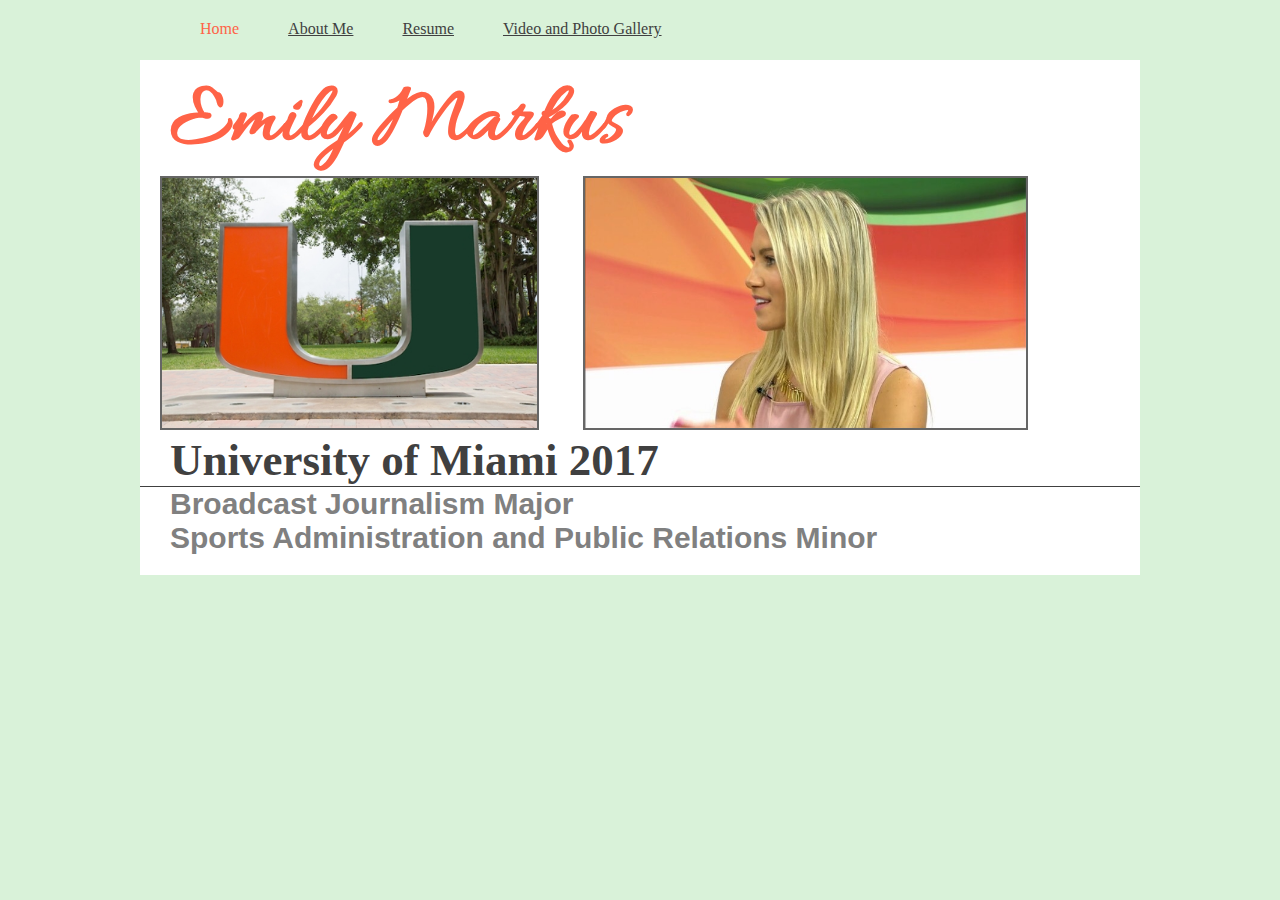
<file: index.html>
<!DOCTYPE html>
<html lang="en">

<head>
  <meta charset="utf-8">
  <title>Emily Markus</title>
  <link href="style/style.css" rel="stylesheet"/>
</head>

<body>
  <div id="container">

<header>
  <nav>
    <ul>
      <li>Home</li>
      <li><a href="about.html">About Me</a></li>
      <li><a href="resume.html">Resume</a></li>
      <li><a href="gallery.html">Video and Photo Gallery</a></li>
    </ul>
  </nav>
</header>

<main>
  <h1>Emily Markus</h1>

  <img src="img/u-statue.jpg" alt="U Statue" id="statue"/>
  <img src="img/Emily.jpg" alt="Emily Markus" id="emily"/>


  <h2><strong>University of Miami 2017</strong></h2>
  <h3>Broadcast Journalism Major</h3>
  <h3>Sports Administration and Public Relations Minor</h3>

</main>
</div>
</body>
</html>
</file>
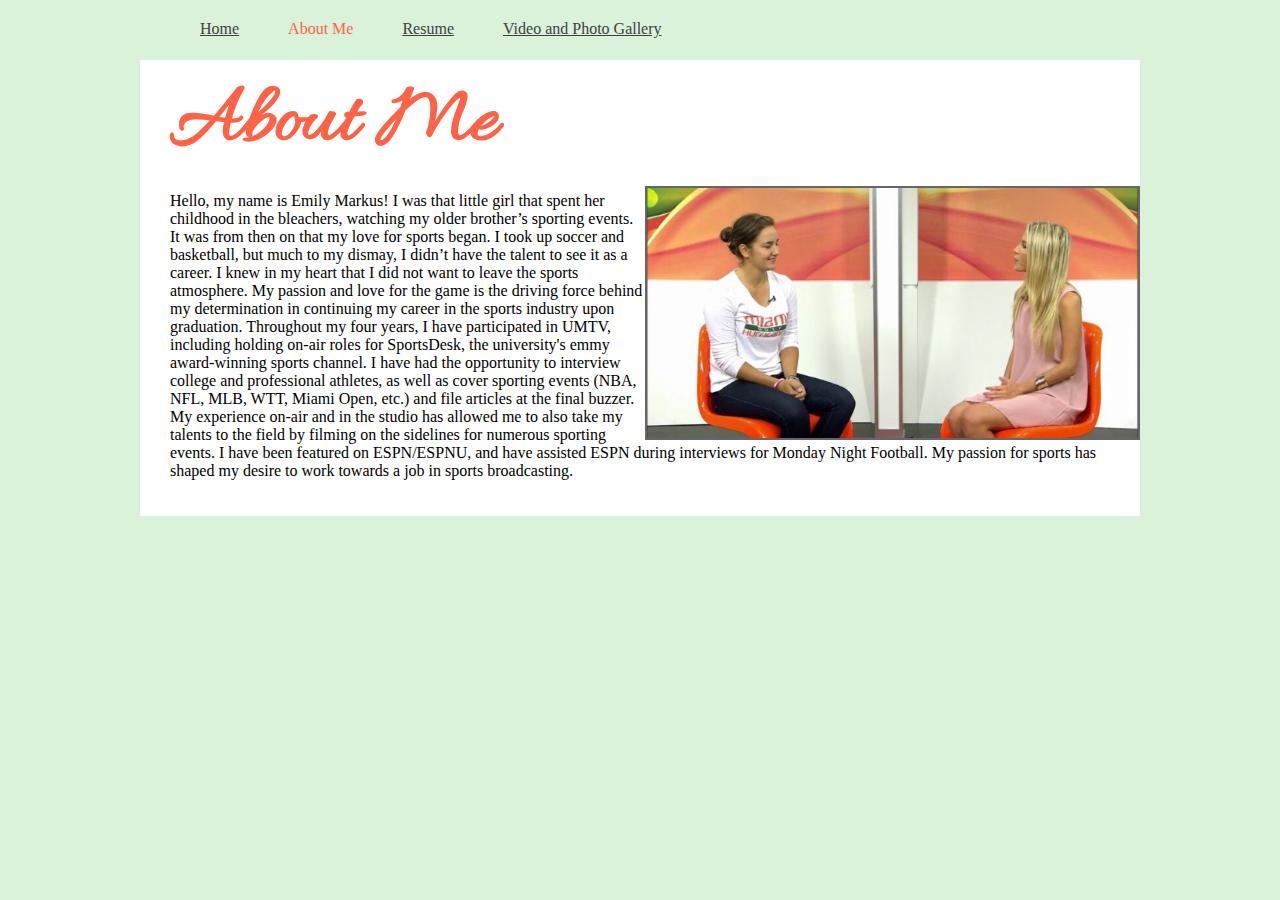
<file: about.html>
<!DOCTYPE html>
<html lang="en">

<head>
  <meta charset="utf-8">
  <title>About Me</title>
  <link href="style/style.css" rel="stylesheet"/>
</head>

<body>
  <div id="container">

<header>
  <nav>
    <ul>
      <li><a href="index.html">Home</a></li>
      <li>About Me</li>
      <li><a href="resume.html">Resume</a></li>
      <li><a href="gallery.html">Video and Photo Gallery</a></li>
    </ul>
  </nav>
</header>


<main>
  <h1>About Me</h1>

  <img src="img/umtv.jpg" alt="UMTV" id="umtv"/>

  <p>Hello, my name is Emily Markus! I was that little girl that spent her childhood in the bleachers, watching my older brother’s sporting events. It was from then on that my love for sports began. I took up soccer and basketball, but much to my dismay, I didn’t have the talent to see it as a career. I knew in my heart that I did not want to leave the sports atmosphere. My passion and love for the game is the driving force behind my determination in continuing my career in the sports industry upon graduation. Throughout my four years, I have participated in UMTV, including holding on-air roles for SportsDesk, the university's emmy award-winning sports channel. I have had the opportunity to interview college and professional athletes, as well as cover sporting events (NBA, NFL, MLB, WTT, Miami Open, etc.) and file articles at the final buzzer. My experience on-air and in the studio has allowed me to also take my talents to the field by filming on the sidelines for numerous sporting events. I have been featured on ESPN/ESPNU, and have assisted ESPN during interviews for Monday Night Football. My passion for sports has shaped my desire to work towards a job in sports broadcasting.</p>

</main>
</div>
</body>
</html>
</file>
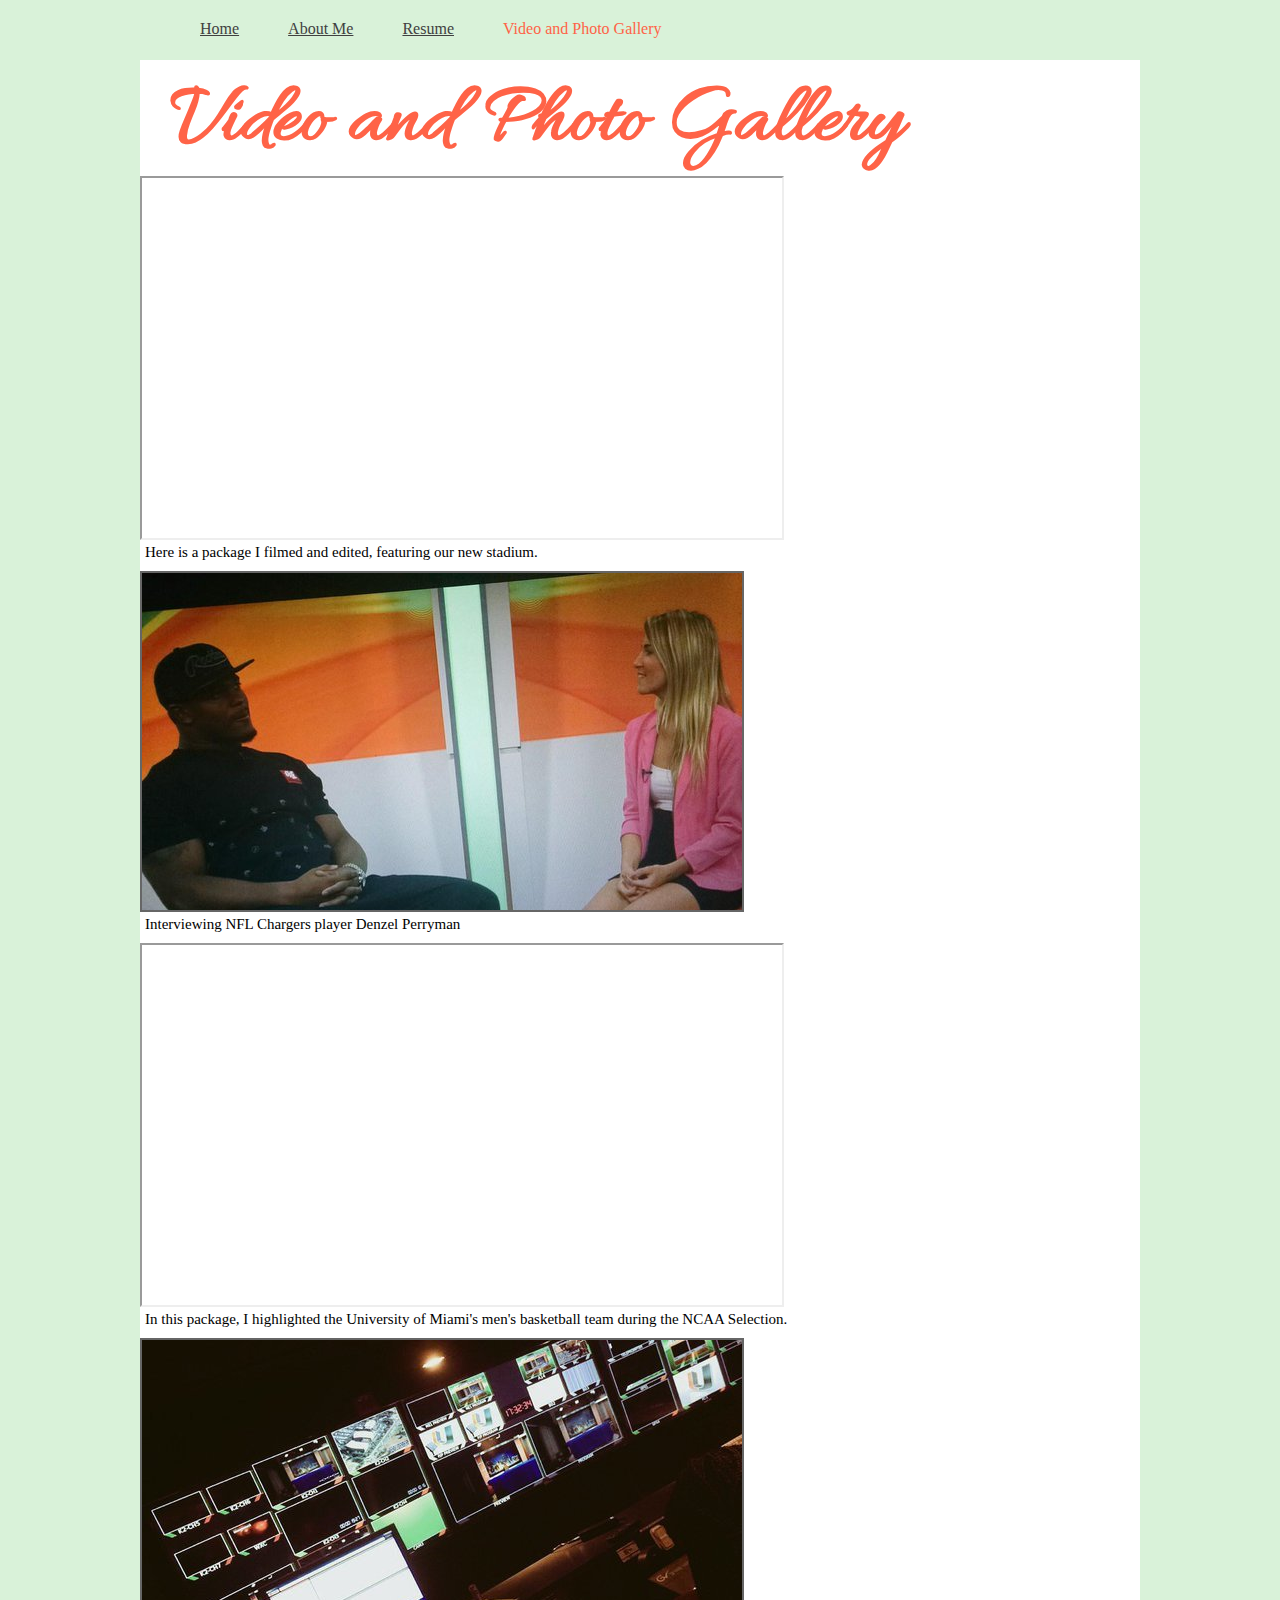
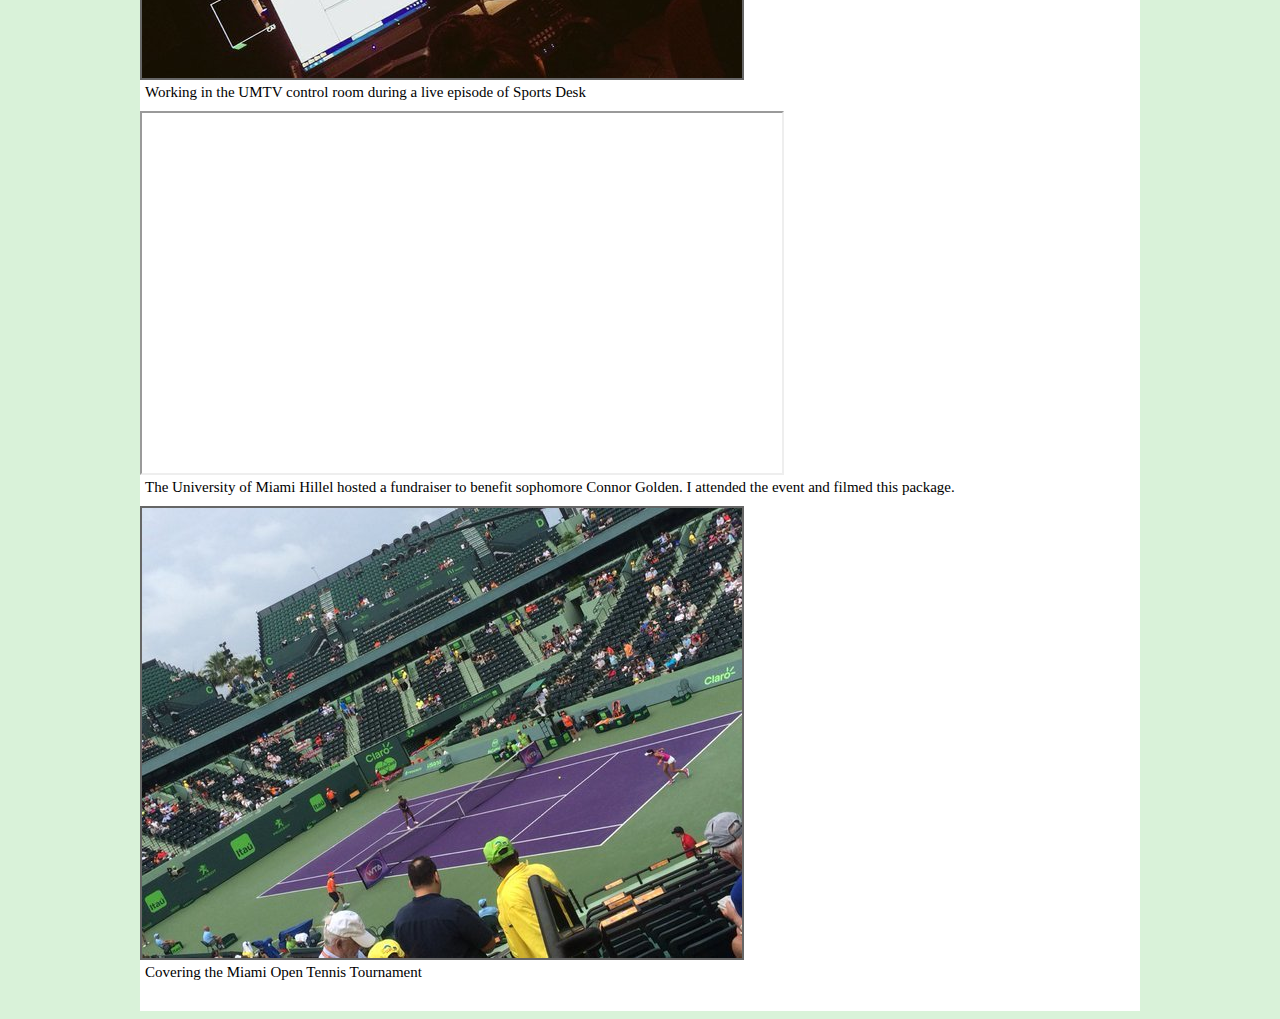
<file: gallery.html>
<!DOCTYPE html>
<html lang="en">

<head>
  <meta charset="utf-8">
  <title>Video and Photo Gallery</title>
  <link href="style/style.css" rel="stylesheet"/>
</head>

<body>
  <div id="container">

<header>
  <nav>
    <ul>
      <li><a href="index.html">Home</a></li>
      <li><a href="about.html">About Me</a></li>
      <li><a href="resume.html">Resume</a></li>
      <li>Video and Photo Gallery</li>
    </ul>
  </nav>
</header>

<main>
  <h1>Video and Photo Gallery</h1>

  <iframe src="https://www.youtube.com/embed/moGahPiaJ_o?rel=0&amp;showinfo=0?ecver=1" allowfullscreen></iframe>
  <p class="caption">Here is a package I filmed and edited, featuring our new stadium.</p>


    <img src="img/denzel.jpg" alt="Interviewing Denzel" id="denzel"/>
    <p class="caption">Interviewing NFL Chargers player Denzel Perryman</p>

    <iframe src="https://www.youtube.com/embed/_az0ChwHynI?rel=0&amp;showinfo=0?ecver=1" allowfullscreen></iframe>
    <p class="caption">In this package, I highlighted the University of Miami's men's basketball team during the NCAA Selection.</p>

    <img src="img/studio.jpg" alt="UMTV studio" id="studio"/>
    <p class="caption">Working in the UMTV control room during a live episode of Sports Desk</p>

  <iframe src="https://www.youtube.com/embed/-90Heb-GDE4?rel=0&amp;showinfo=0?ecver=1" allowfullscreen></iframe>
  <p class="caption">The University of Miami Hillel hosted a fundraiser to benefit sophomore Connor Golden. I attended the event and filmed this package.</p>

  <img src="img/miamiopen.jpg" alt="Miami Open" id="miamiopen"/>
  <p class="caption">Covering the Miami Open Tennis Tournament</p>

</main>
</div>
</body>
</html>
</file>
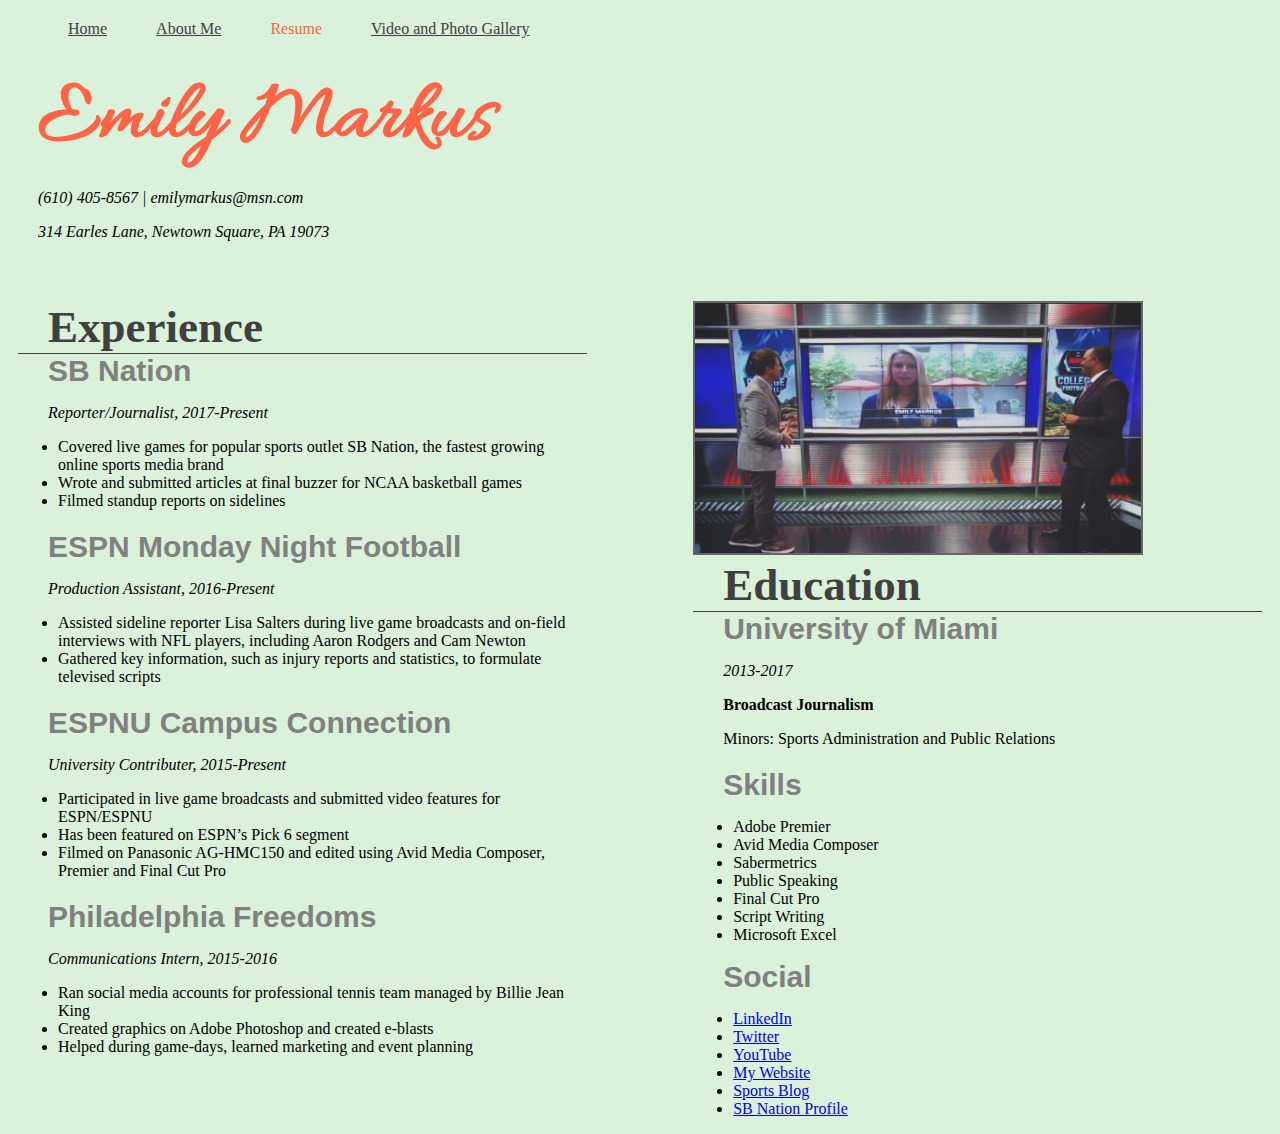
<file: resume.html>
<!DOCTYPE html>
<html>
  <head>
    <meta charset="UTF-8" />
    <title>Emily Markus Resume</title>
    <link href="style/style.css" rel="stylesheet" media="screen"/>
  </head>

  <header>
    <nav>
      <ul>
        <li><a href="index.html">Home</a></li>
        <li><a href="about.html">About Me</a></li>
        <li>Resume</li>
        <li><a href="gallery.html">Video and Photo Gallery</a></li>
      </ul>
    </nav>
  </header>

        <h1>Emily Markus</h1>

        <address>
          <p>(610) 405-8567 | emilymarkus@msn.com</p>
          <p>314 Earles Lane, Newtown Square, PA 19073</p>
        </address>

      <main>
        <div id="left-col">
            <h2>Experience</h2>

            <article>
              <h3>SB Nation</h3>
              <p><i>Reporter/Journalist,</i> <em>2017-Present</em></p>
              <ul>
                <li>Covered live games for popular sports outlet SB Nation, the fastest growing online sports media brand</li>
                <li>Wrote and submitted articles at final buzzer for NCAA basketball games</li>
                <li>Filmed standup reports on sidelines</li>
              </ul>
            </article>

            <article>
              <h3>ESPN Monday Night Football</h3>
              <p><i>Production Assistant,</i> <em>2016-Present</em></p>
              <ul>
                <li>Assisted sideline reporter Lisa Salters during live game broadcasts and on-field interviews with NFL players, including Aaron Rodgers and Cam Newton</li>
                <li>Gathered key information, such as injury reports and statistics, to formulate televised scripts</li>
              </ul>
            </article>

            <article>
              <h3>ESPNU Campus Connection</h3>
              <p><i>University Contributer,</i> <em>2015-Present</em></p>
              <ul>
                <li>Participated in live game broadcasts and submitted video features for ESPN/ESPNU</li>
                <li>Has been featured on ESPN’s Pick 6 segment</li>
                <li>Filmed on Panasonic AG-HMC150 and edited using Avid Media Composer, Premier and Final Cut Pro</li>
              </ul>
            </article>

            <article>
              <h3>Philadelphia Freedoms</h3>
              <p><i>Communications Intern,</i> <em>2015-2016</em></p>
              <ul>
                <li>Ran social media accounts for professional tennis team managed by Billie Jean King</li>
                <li>Created graphics on Adobe Photoshop and created e-blasts</li>
                <li>Helped during game-days, learned marketing and event planning</li>
              </ul>
            </article>
</div>


        <div id="right-col">

          <img src="img/espn.jpg" alt="ESPN"/>

            <h2>Education</h2>

            <article>
              <h3>University of Miami</h3>
                <p><em>2013-2017</em></p>
                <p><strong>Broadcast Journalism</strong></p>
                <p>Minors: Sports Administration and Public Relations</p>
            </article>

              <h3>Skills</h3>

              <ul>
                <li>Adobe Premier</li>
                <li>Avid Media Composer</li>
                <li>Sabermetrics</li>
                <li>Public Speaking</li>
                <li>Final Cut Pro</li>
                <li>Script Writing</li>
                <li>Microsoft Excel</li>
              </ul>


                <h3>Social</h3>
                <ul>
                  <li><a href="http://www.linkedin.com/in/emilymarkus">LinkedIn</a></li>
                  <li><a href="https://twitter.com/emily_markus?lang=en">Twitter</a></li>
                  <li><a href="https://www.youtube.com/channel/UC1VbC7FZ72ihEVZgst1wERg">YouTube</a></li>
                  <li><a href="http://www.emilymarkus.com">My Website</a></li>
                  <li><a href="https://poweredbysports.wordpress.com/">Sports Blog</a></li>
                  <li><a href="http://www.sbnation.com/users/Emily%20Markus?_ga=1.225157914.1241405602.1490737249">SB Nation Profile</a></li>
                </ul>

    </div>
</main>
</file>
<file: style/style.css>
@import url('https://fonts.googleapis.com/css?family=Allura');

body{
  background-color: #d9f2d9;
}

#container{
  max-width: 1000px;
  min-width: 1000px;
  margin: 0 auto;
  background-color: white;
}

nav{
  position: absolute;
  top:0;
  width:900px;
  margin: 0 auto;
}

nav ul{
  margin:20px 0;
}

nav li{
  display: inline-block;
  padding-right: 25px;
  padding-left: 20px;
  color:#FF6347;
}

nav li a{
  color: #404040;
}

nav li a:hover{
  background-color:#a0dea0;
}


main{
  margin-top: 60px;
  padding-bottom: 20px;
}

img{
  height: 250px;
  width: auto;
  border: 2px solid #666666;
}

p{
  font-family: 'Noto Serif',serif;
  padding: 0 30px 0 30px;
}

li{
  font-family: 'Noto Serif',serif;
}

h1{
  font-family: 'Allura', cursive;
  color: #FF6347;
  margin-bottom: 0;
  font-size: 85px;
  padding: 10px 0 0 30px;
}

h2{
  border-bottom: 1px solid #404040;
  font-family: 'Baloo';
  font-size: 45px;
  color: #404040;
  padding-left: 30px;
  margin: 0;
}

h3{
  font-family: 'Josefin Sans', sans-serif;
  font-size: 30px;
  color: #808080;
  padding-left: 30px;
  margin: 0;
}

section {
  width:470px;
  background-color: #faeaea;
  top: 0;
}

article {
  position: relative;
  margin-bottom: 20px;
}

iframe{
  width:640px;
  height:360px;
}

.caption{
  font-size: 15px;
  margin: 0px;
  margin-bottom: 10px;
  padding-left: 5px;
}

#emily,#statue{
  margin-left: 20px;
  margin-right: 20px;
}

#umtv{
  height: 250px;
  width: auto;
  float:right;
  margin-top: 10px;
}

#left-col {
  margin-left: 10px;
  float: left;
  width: 45%;
}

#right-col {
  margin-right: 10px;
  float: right;
  width: 45%;
}

#espn{
  height: 285px;
  width: auto;
}

#denzel,#studio,#miamiopen{
  width:600px;
  height:auto;
}
</file>
